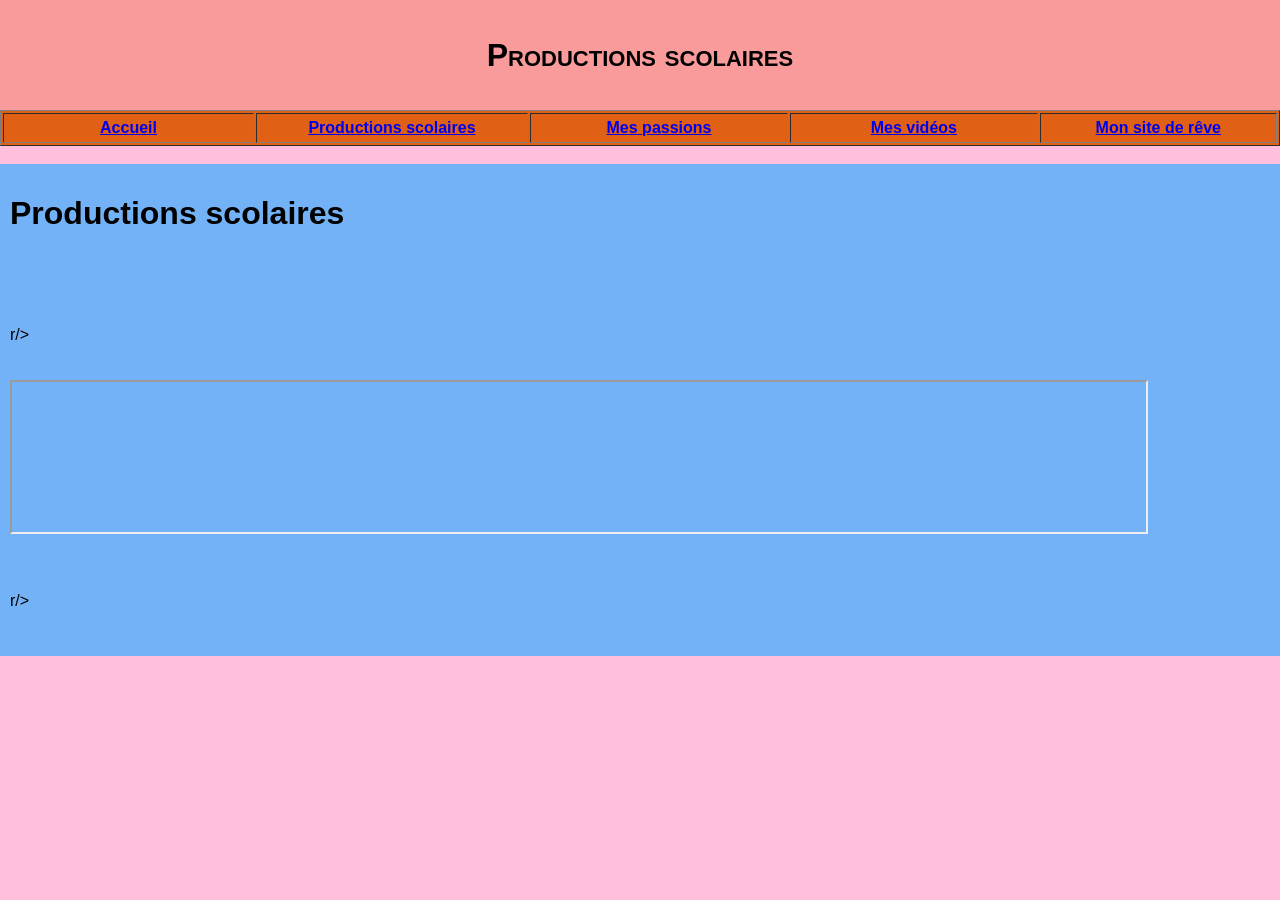
<file: productions.html>
<!DOCTYPE html>
<html lang="fr">

<head>
	<title> Productions scolaires </title>
	<meta charset="utf-8" />
	<link rel="stylesheet" href="style.css" type="text/css" />
</head>

<body>
	<div id="entete-de-page"> 
		<p> Productions scolaires </p>
	</div> 
	<table id="bloc-menu" border="1">
	<tr>
		<th><a href="index.html"> Accueil </a></th>
		<th><a href="productions.html">Productions scolaires</a></th>
		<th><a href="passions.html">Mes passions</a></th>
		<th><a href="Videos.html">Mes vidéos</a></th>
		<th><a href="monsitedereve/index.html">Mon site de rêve</a></th>
	</tr>
	</table> <br/> 
	<div id="contenu">
		<h1> Productions scolaires </h1>
			<br/><br/><br/><br>r/><br/><br/><br><iframe src="https://padlet.com/lyceesacrecoeur/travail-boule-de-suif-o6c3gmjp4214pi0c" width="90%" height="100%"></iframe><br/><br/><br/><br>r/><br/><br/><br>
	</div> <br/> 
	
</body>

</html>
</file>
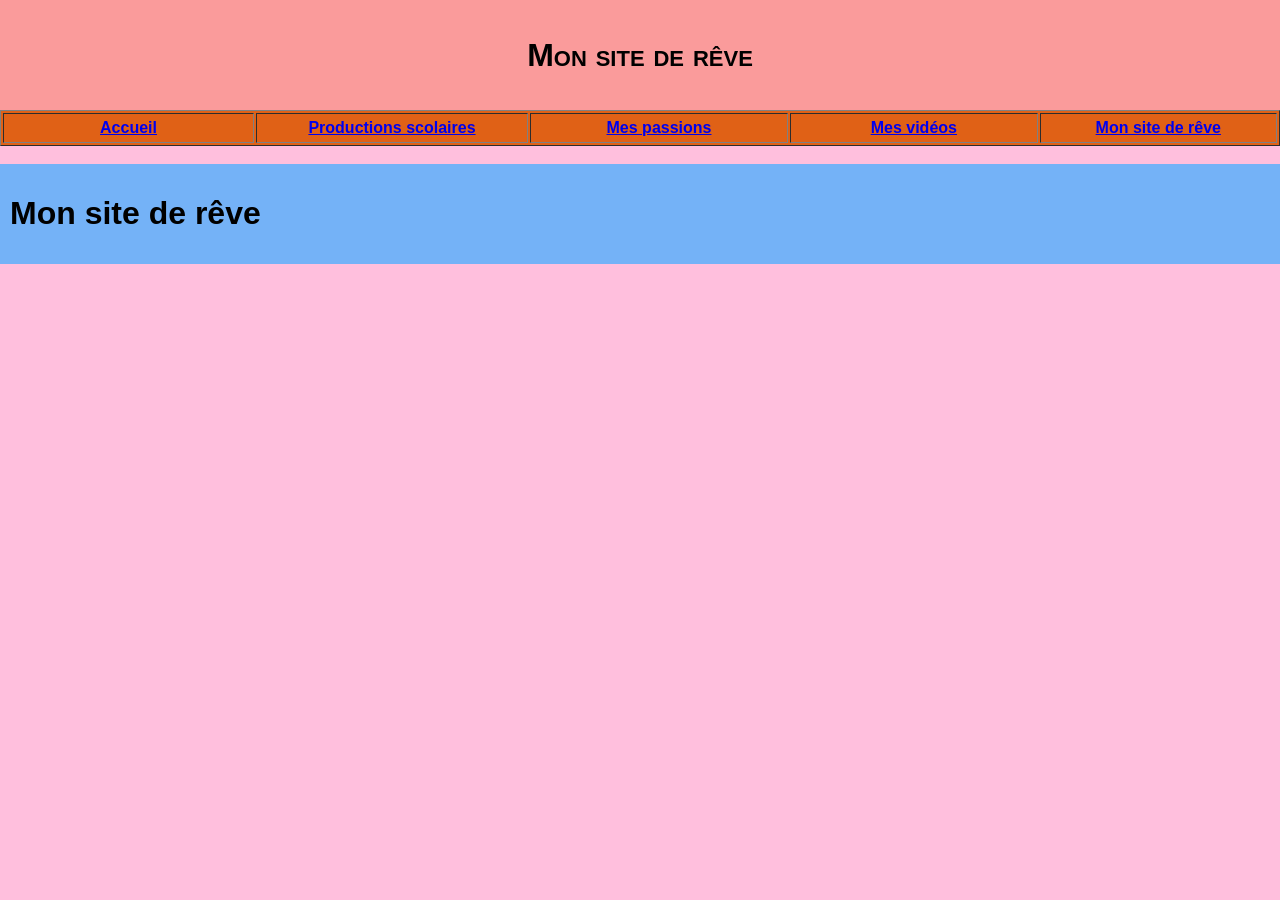
<file: site.html>
<!DOCTYPE html>
<html lang="fr">

<head>
	<title> Mon site de rêve </title>
	<meta charset="utf-8" />
	<link rel="stylesheet" href="style.css" type="text/css" />
</head>

<body>
	<div id="entete-de-page"> 
		<p> Mon site de rêve </p>
	</div> 
	<table id="bloc-menu" border="1">
	<tr>
		<th><a href="index.html"> Accueil </a></th>
		<th><a href="productions.html">Productions scolaires</a></th>
		<th><a href="passions.html">Mes passions</a></th>
		<th><a href="Videos.html">Mes vidéos</a></th>
		<th><a href="monsitedereve/index.html">Mon site de rêve</a></th>
	</tr>
	</table> <br/> 
	<div id="contenu">
		<h1> Mon site de rêve </h1>	
	</div> <br/> 
	
</body>

</html>
</file>
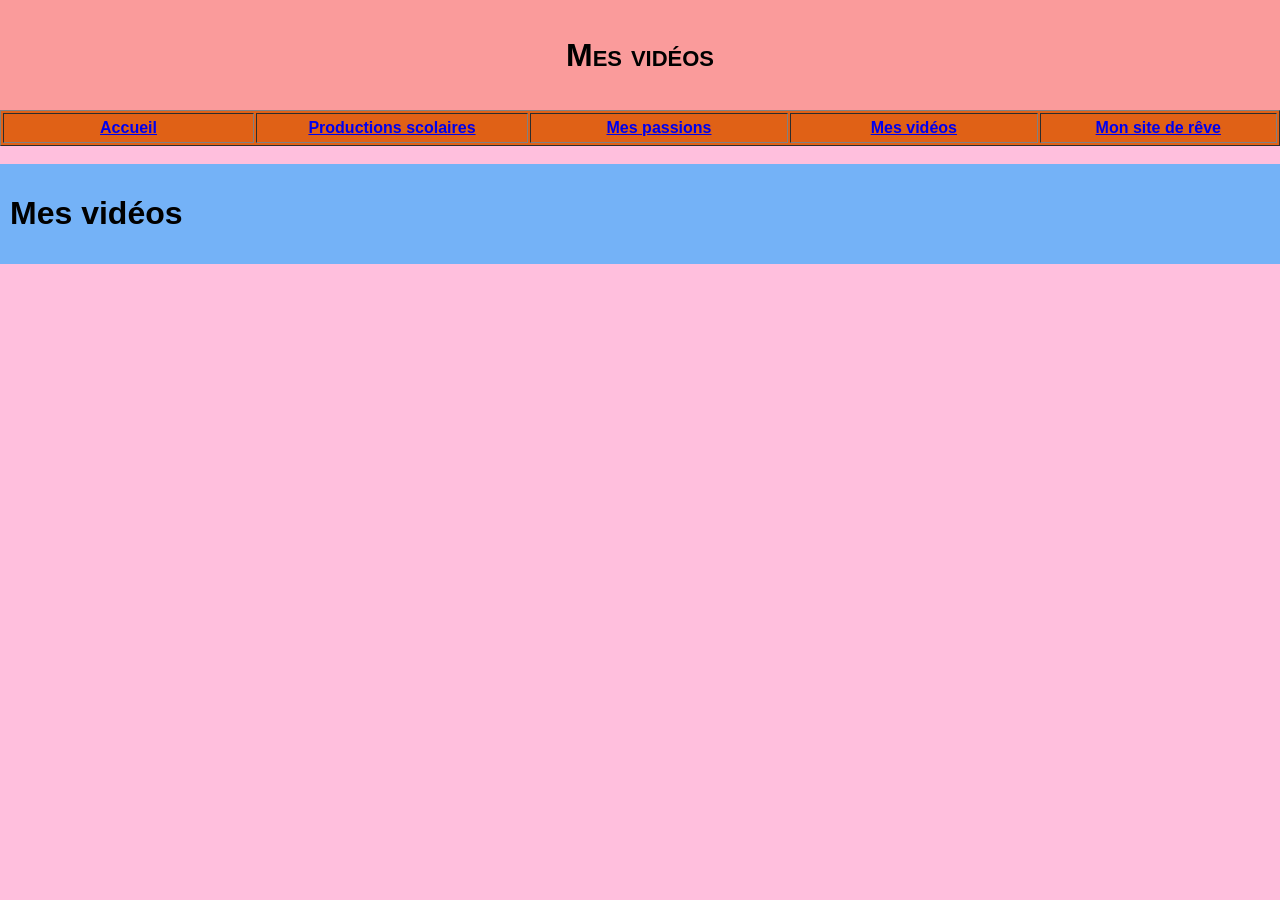
<file: videos.html>
<!DOCTYPE html>
<html lang="fr">

<head>
	<title> Mes vidéos </title>
	<meta charset="utf-8" />
	<link rel="stylesheet" href="style.css" type="text/css" />
</head>

<body>
	<div id="entete-de-page"> 
		<p> Mes vidéos </p>
	</div> 
	<table id="bloc-menu" border="1">
	<tr>
		<th><a href="index.html"> Accueil </a></th>
		<th><a href="productions.html">Productions scolaires</a></th>
		<th><a href="passions.html">Mes passions</a></th>
		<th><a href="Videos.html">Mes vidéos</a></th>
		<th><a href="monsitedereve/index.html">Mon site de rêve</a></th>
	</tr>
	</table> <br/> 
	<div id="contenu">
		<h1> Mes vidéos </h1>	
	</div> <br/> 
	
</body>

</html>
</file>
<file: style.css>
body, div {
	margin: 0;
	padding: 0;
}
body {
	background-color: #FFBFDD;
	font-family: Arial, sans-serif;
	font-size: 16px;
}
.presentation {
  display: flex;
  gap: 20px;
  align-items: flex-start;
}

.presentation img {
  width: 120px;   /* plus fiable que % ici */
  height: auto;
}

.texte-presentation {
  flex: 1;
  color:#163880;
}

ul { list-style-type: square; }

#entete-de-page {
	padding: 5px;
	height: 100px;
	background-color: #FA9B9B;
	font-size: 32px;
	font-weight: bold;
	font-variant: small-caps;
	text-align: center;
}
#bloc-menu {
	height: 36px;
	background-color: #E06116;
	float: center;
	color: white;
}
#contenu {
	padding: 10px;
	background-color: #74B2F7;
	height: 90%;
}
#infos {
	color: darkblue;
	font-style: italic;
}
#pied-de-page {
	padding: 5px;
	background-color: #37824E;
	font-size: 11px;
}
.playfair-display-<uniquifier> {
  font-family: "Playfair Display", serif;
  font-optical-sizing: auto;
  font-weight: <weight>;
  font-style: normal;
}
.bouton.active { 

Color:#08c5f3; 

}	 

 

.bouton { 

display: inline-block; 

text-align: center; 

text-decoration: none; 

font-weight: 400; 

color: #f34808; 

font-size: 4rem; 

line-height: 2em; 

margin: 0 20px; /* espace entre les boutons */ 

} 

th { width: 500px;}
ul {
  list-style-image: url(puce-zelda.png); /* image comme puce attention à l’esthétique */
  
  ul { ★

  list-style-type: none; /* on supprime la puce par défaut */ 

}
</file>
